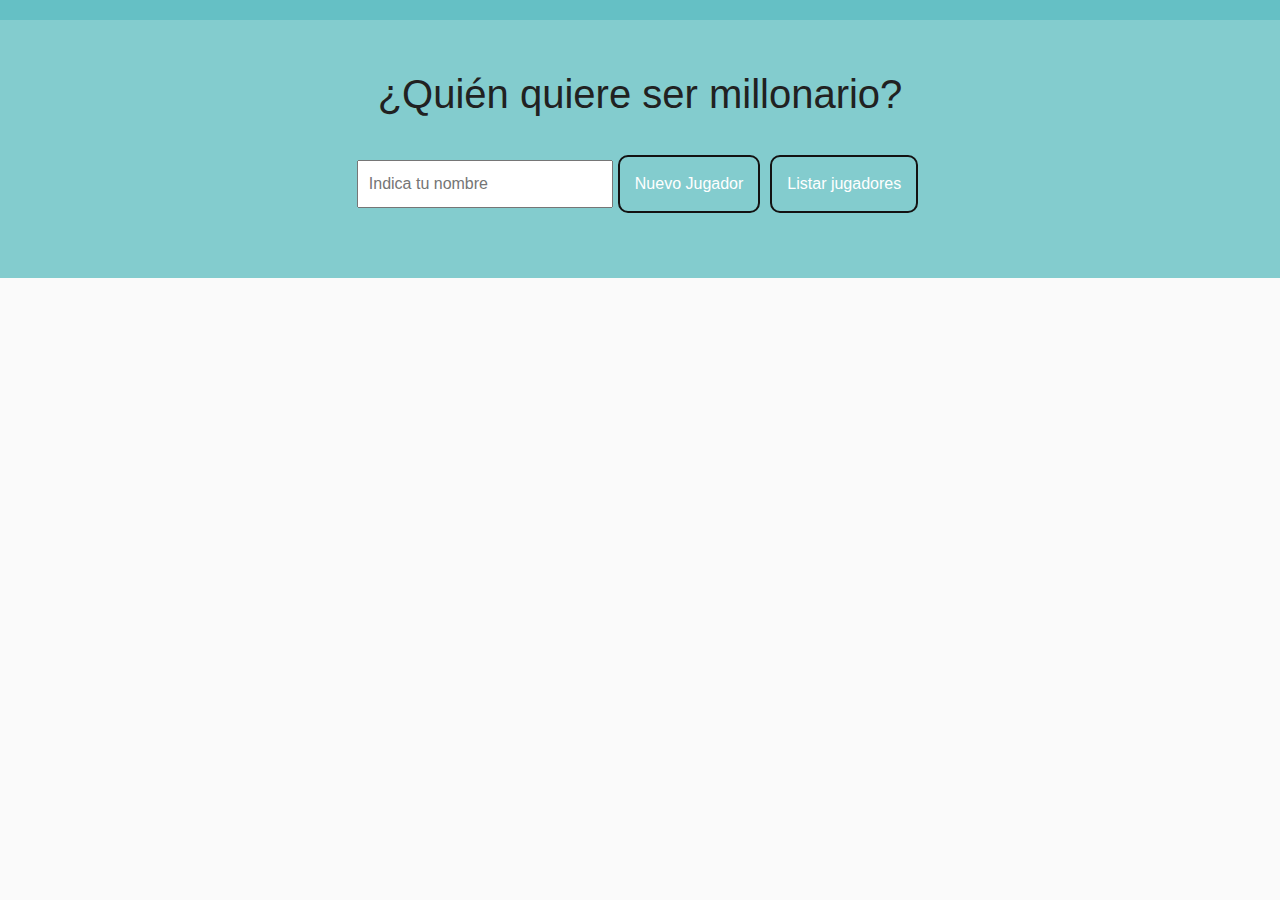
<file: html/index.html>
<!DOCTYPE html>
<html lang="en">
<head>
    <meta charset="UTF-8">
    <meta http-equiv="X-UA-Compatible" content="IE=edge">
    <meta name="viewport" content="width=device-width, initial-scale=1.0">
    <link rel="stylesheet" href="https://cdn.jsdelivr.net/npm/bootstrap@4.3.1/dist/css/bootstrap.min.css" integrity="sha384-ggOyR0iXCbMQv3Xipma34MD+dH/1fQ784/j6cY/iJTQUOhcWr7x9JvoRxT2MZw1T" crossorigin="anonymous">
    <link rel="stylesheet" href="../css/estilosPrincipal.css">
    <title>Document</title>
</head>
<body>
 
  <div id="opciones" class="principal" >
    <form class="formulario" id="formulario">     
        <h1 class="centrado">¿Quién quiere ser millonario?</h1>
      <br>
    </form>
  </div>
    <div class="container">
        <div class="row">
            <table class="table table-striped" id="tabla1">
            </table>
        </div>
    </div>

    <script src="../js/servicios/servicioCookie.js"></script>
    <script src="../js/servicios/servicioJugadores.js"></script>
    <script src="../js/Jugador.js"></script>    
</body>
</html>
</file>
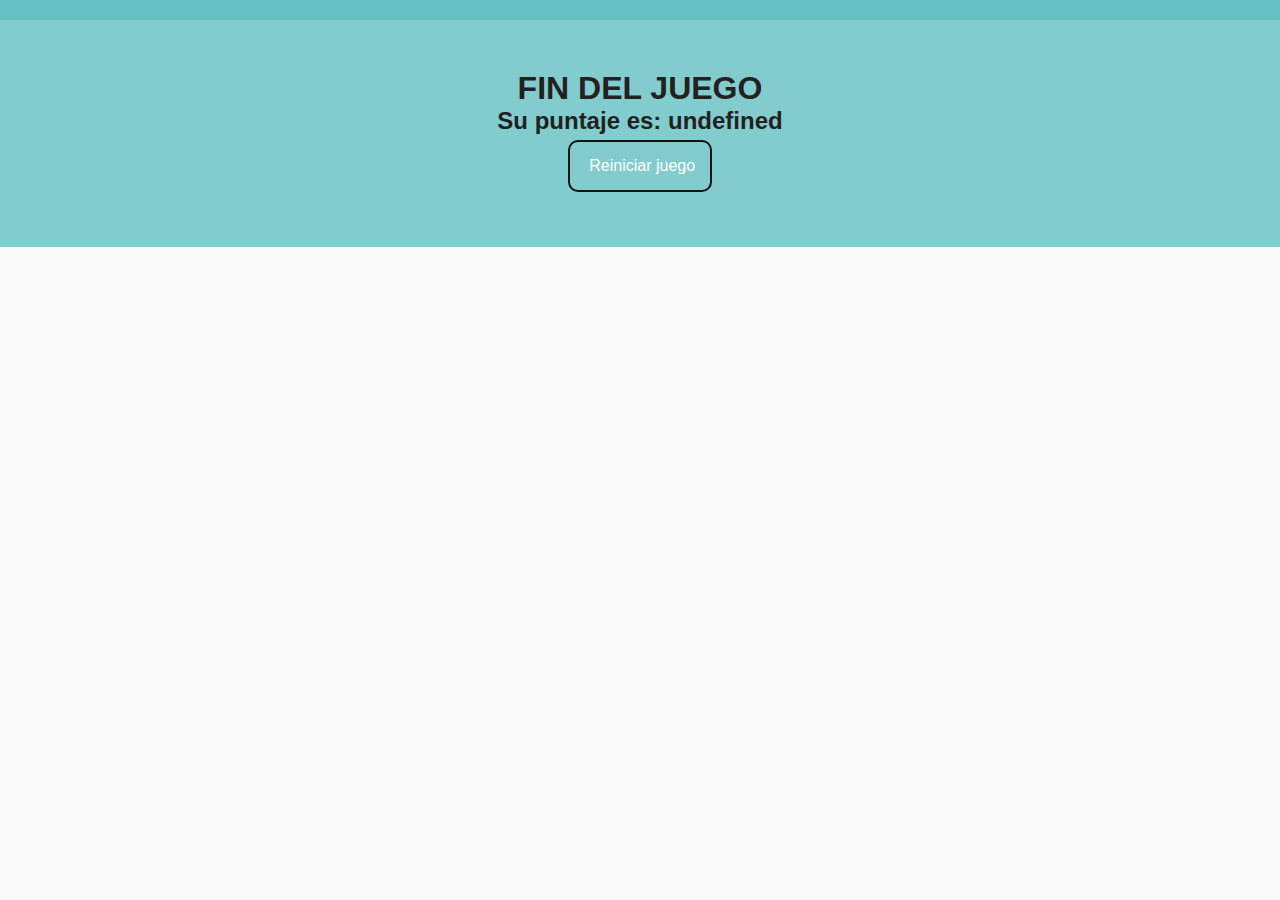
<file: html/final.html>
<!DOCTYPE html>
<html lang="en">
<head>
    <meta charset="UTF-8">
    <meta http-equiv="X-UA-Compatible" content="IE=edge">
    <meta name="viewport" content="width=device-width, initial-scale=1.0">
    <link rel="stylesheet" href="../css/estilosPrincipal.css">
    <title>Fin del Juego</title>
</head>
<body>
   <div id="contenedorSalir" class="principal">
    <form class="formulario" id="formularioId">
        <h1>FIN DEL JUEGO</h1>
        <h2 id="score"></h2>
       
    </form>
    
   </div>
   <script src="../js/servicios/servicioCookie.js"></script>
    <script src="../js/servicios/servicioJugadores.js"></script>
    <script src="../js/Jugador.js"></script>    
    <script src="../js/preguntas.js"></script>
    <script src="../js/opcionesJugador/reiniciarJuego.js"></script>
</body>
</html>
</file>
<file: css/estilosPrincipal.css>
*{
    margin: 0;
    padding: 0;
    -webkit-box-sizing: border-box;
	-moz-box-sizing: border-box;
	box-sizing: border-box;
}

body {
	background: #FAFAFA;
	font-family: arial, helvetica, sans-serif;
	font-size: 16px;
}


.principal {
	background: #62bfc2c7;
	border-top: 20px solid #63c0c4f1;
	color: #fff;
	padding: 50px 0;
	width: 100%;
}

.principal .formulario {
	color: #212121;
	text-align: center;
}

.principal .formulario input[type=text] {
	margin-bottom: 20px;
	padding: 10px;
	width: 20%;
}

.principal .formulario input[type=text].error {
	border: 5px solid #D32F2F;
	color: red;
}

.principal .formulario .boton {
	background: none;
	border: 2px solid #131212;
	border-radius: 10px;
	color: #fff;
	display: inline-block;
	font-size: 16px;
	padding: 15px;
    margin: 5px;
}

.principal .formulario .boton:hover {
	border: 1px solid #fff;
}
</file>
